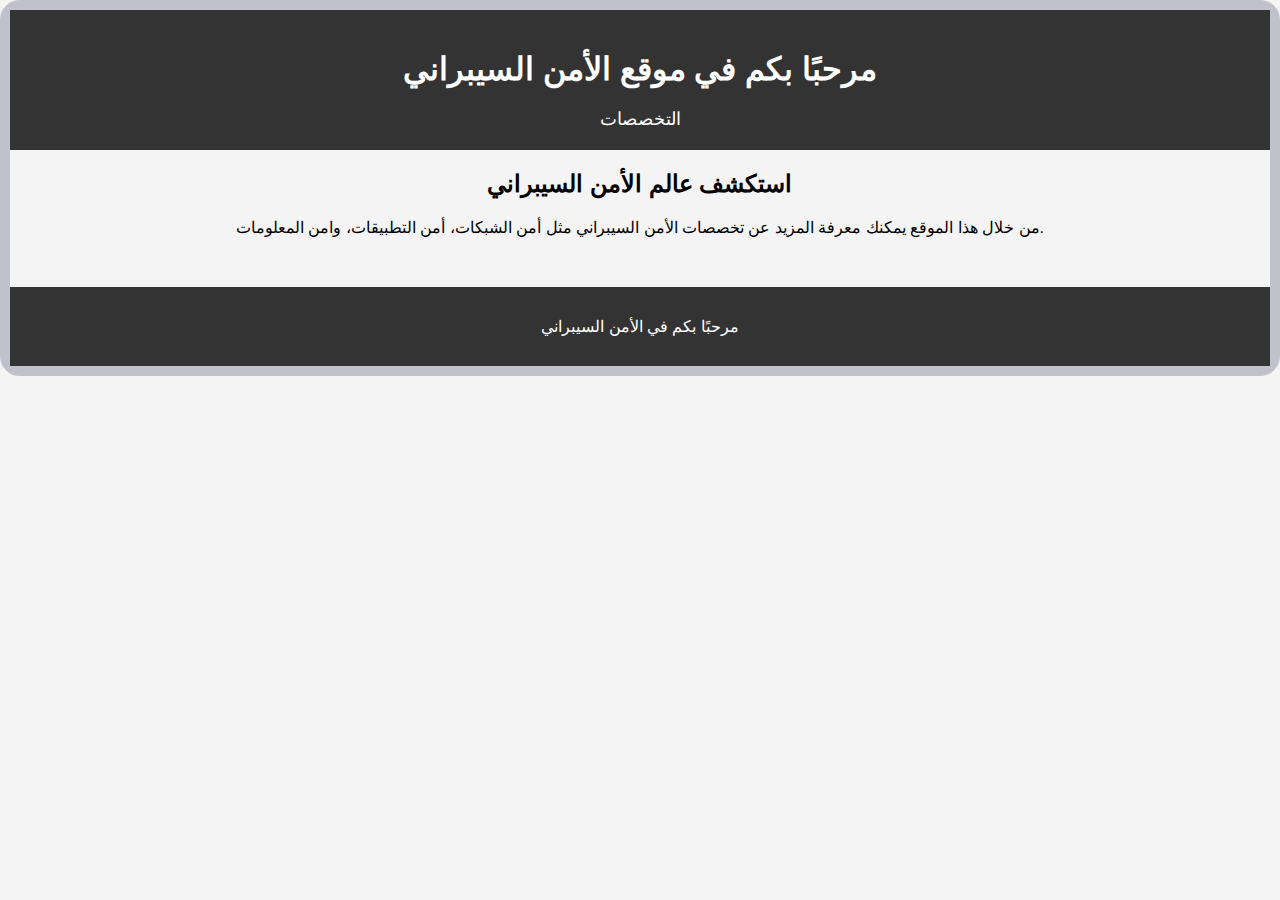
<file: index.html>
<!DOCTYPE html>
<html lang="ar">
<head>
    <meta charset="UTF-8">
    <meta name="viewport" content="width=device-width, initial-scale=1.0">
    <title>الصفحة الرئيسية - الأمن السيبراني</title>
    <link rel="stylesheet" href="style.css">
</head>
<body>
    <header>
        <h1>مرحبًا بكم في موقع الأمن السيبراني</h1>
        <nav>
            <a href="page2.html">التخصصات</a>
        </nav>
    </header>

    <section>
        <h2>استكشف عالم الأمن السيبراني</h2>
        <p>من خلال هذا الموقع يمكنك معرفة المزيد عن تخصصات الأمن السيبراني مثل أمن الشبكات، أمن التطبيقات، وامن المعلومات.</p>
    </section>

    <footer>
        <p>مرحبًا بكم في الأمن السيبراني</p>
    </footer>
</body>
</html>
</file>
<file: style.css>
/* تصميم عام للصفحات */
body {
    font-family: Arial, sans-serif;
    margin: 0;
    padding: 0;
    background-color: #f4f4f4;
    text-align: center;
    border-radius: 20px;
    border: 10px solid rgb(193, 193, 204);
}

header {
    background-color: #333;
    color: white;
    padding: 20px;
}

nav a {
    color: white;
    margin: 0 15px;
    text-decoration: none;
    font-size: 18px;
}

h1, h2 {
    margin: 20px 0;
}

p {
    margin: 20px auto;
    width: 80%;
}

footer {
    background-color: #333;
    color: white;
    padding: 10px;
    margin-top: 50px;
}

/* تصميم الصفحة الثانية */
.images {
    display: flex;
    justify-content: space-around;
    flex-wrap: wrap;
    margin: 20px auto;
    max-width: 1200px;
    border-radius: 20px;
    border: 10px solid rgb(175, 175, 199);
}

.image-box {
    width: 30%;
    margin: 10px;
    text-align: center;
    border-radius: 20px;
    border: 10px solid rgb(36, 36, 48);
}

.image-box img {
    width: 100%;
    height: auto;
    border-radius: 10px;
    transition: transform 0.3s;
}

.image-box img:hover {
    transform: scale(1.05);
}

.image-box h3 {
    margin-top: 10px;
    font-size: 18px;
    color: #333;
}
</file>
